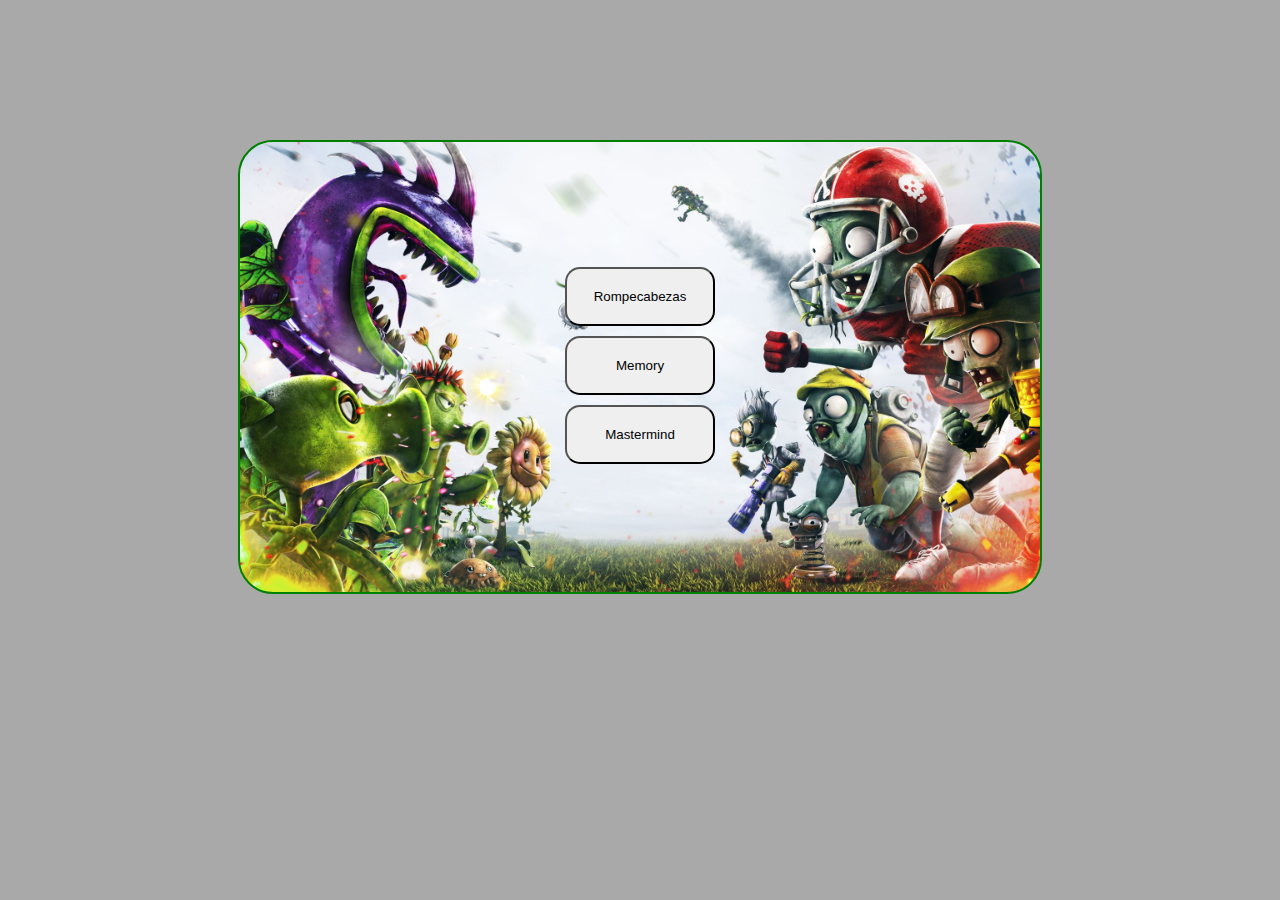
<file: index.html>
<!DOCTYPE html>
<html lang="en">
<head>
    <meta charset="UTF-8">
    <title>Consola de juegos</title>
    <link rel="stylesheet" type="text/css" href="css/estilo.css"/>
</head>
<body>
   
    <div class="juegos">
        <div class="games">
            <a href="rompecabezas.html">
            <button class="boton">Rompecabezas</button>
            </a>
            <br>
            <a href="parejas.html">
            <button class="boton">Memory</button>
            </a>
            <br>
            <a href="mastermind.html">
            <button class="boton">Mastermind</button>
            </a>
        </div>
    </div>
</body>
</html>
</file>
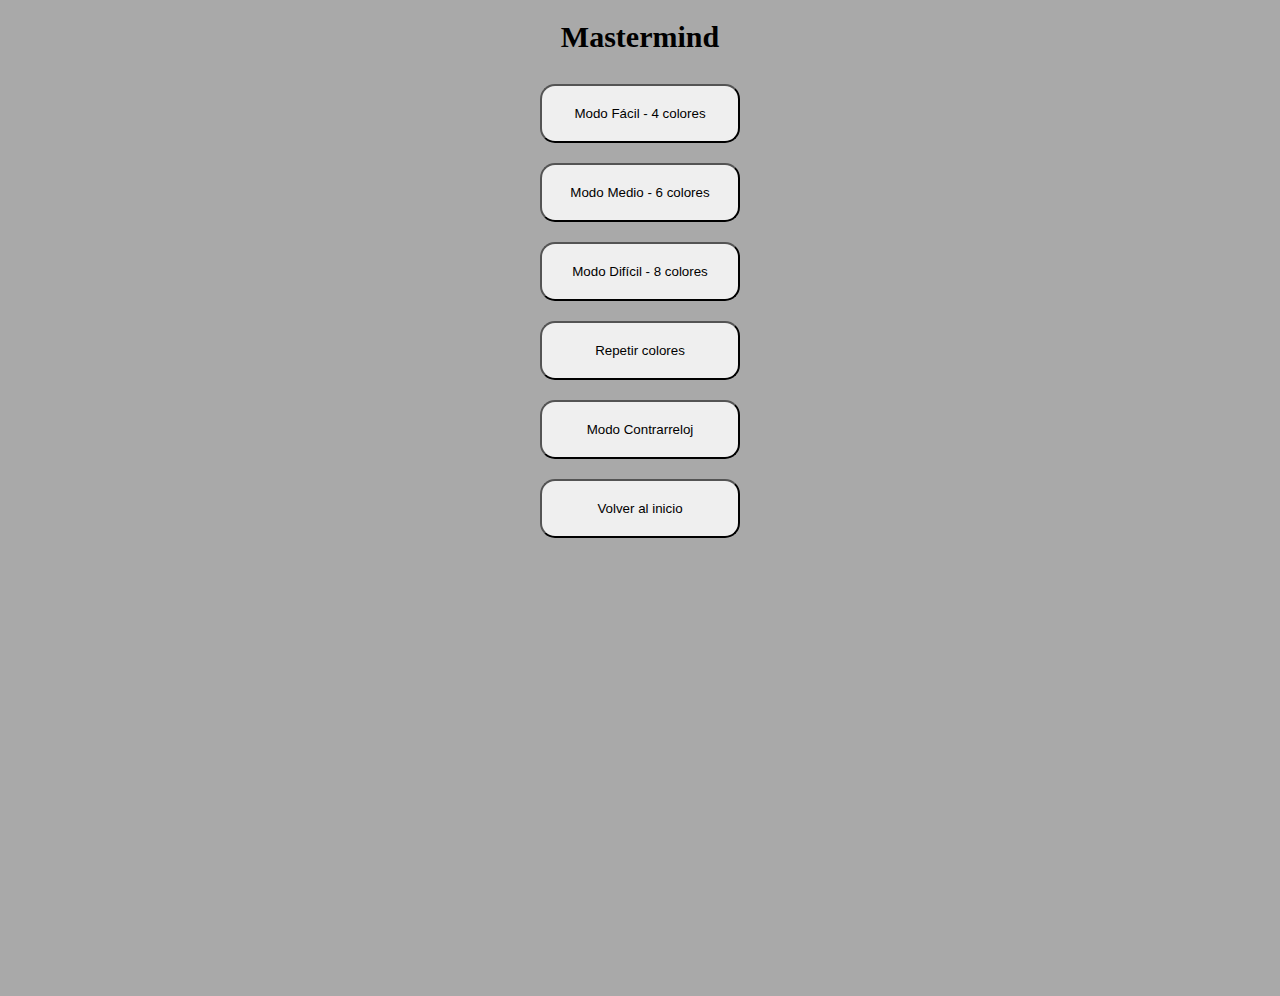
<file: mastermind.html>
<!DOCTYPE html>
<html lang="es">
<head>
    <meta charset="UTF-8">
    <title>Mastermind</title>
    <link rel="stylesheet" type="text/css" href="css/estilo.css"/>
    <link rel="stylesheet" type="text/css" href="css/mastermind.css"/>
    <script type="text/javascript" src="js/mastermind.js"></script>
</head>
<body>
    <h1>Mastermind</h1>
    <div id="dificultad">
    	<button id="facil" class="dificul" onclick="tablero(this.id)">Modo Fácil - 4 colores</button><br>
    	<button id="medio" class="dificul" onclick="tablero(this.id)">Modo Medio - 6 colores</button><br>
    	<button id="dificil" class="dificul" onclick="tablero(this.id)">Modo Difícil - 8 colores</button><br>
		<button id="repetir" class="dificul" onclick="repOn(this.id)">Repetir colores</button><br>
       	<button id="cronometro" class="dificul" onclick="modeReloj(this.id)">Modo Contrarreloj</button><br>
        <a href="index.html"><button class="dificul">Volver al inicio</button></a>
    </div>
    <div id="timer" class="reloj oculto"></div>
    <table id="tabla">
        <tr><td id="solucion"></td></tr>
        <tr><td id="v7"></td><td id="c7"></td></tr>
        <tr><td id="v6"></td><td id="c6"></td></tr>
        <tr><td id="v5"></td><td id="c5"></td></tr>
        <tr><td id="v4"></td><td id="c4"></td></tr>
        <tr><td id="v3"></td><td id="c3"></td></tr>
        <tr><td id="v2"></td><td id="c2"></td></tr>
        <tr><td id="v1"></td><td id="c1"></td></tr>
        <tr><td id="v0"></td><td id="c0"></td></tr>
    </table>
    <div id="colore" class="oculto">
        <div class="text">Orden de colores</div><br>
        <div class="black circle"></div>
        <div class="blue circle"></div>
        <div class="brown circle"></div>
        <div class="green circle"></div>
        <div class="orange circle"></div>
        <div class="red circle"></div>
        <div class="white circle"></div>
        <div class="yellow circle"></div>
    </div>
    <div id="combi" class="oculto">
        <button name="checkCombinacion" onclick="checkComb()" class="botones">Comprobar combinación</button><br>
        <button name="start" id="start" onclick="startGame(this.id)" class="botones">Start game</button><br>
        <button onclick="recargar()" id="recargar" class="botones">Seleccionar dificultad</button><br>
        <a href="index.html"><button class="botones">Volver al inicio</button></a>
    </div>
    <script>tiempoPerdido();</script>
</body>
</html>
</file>
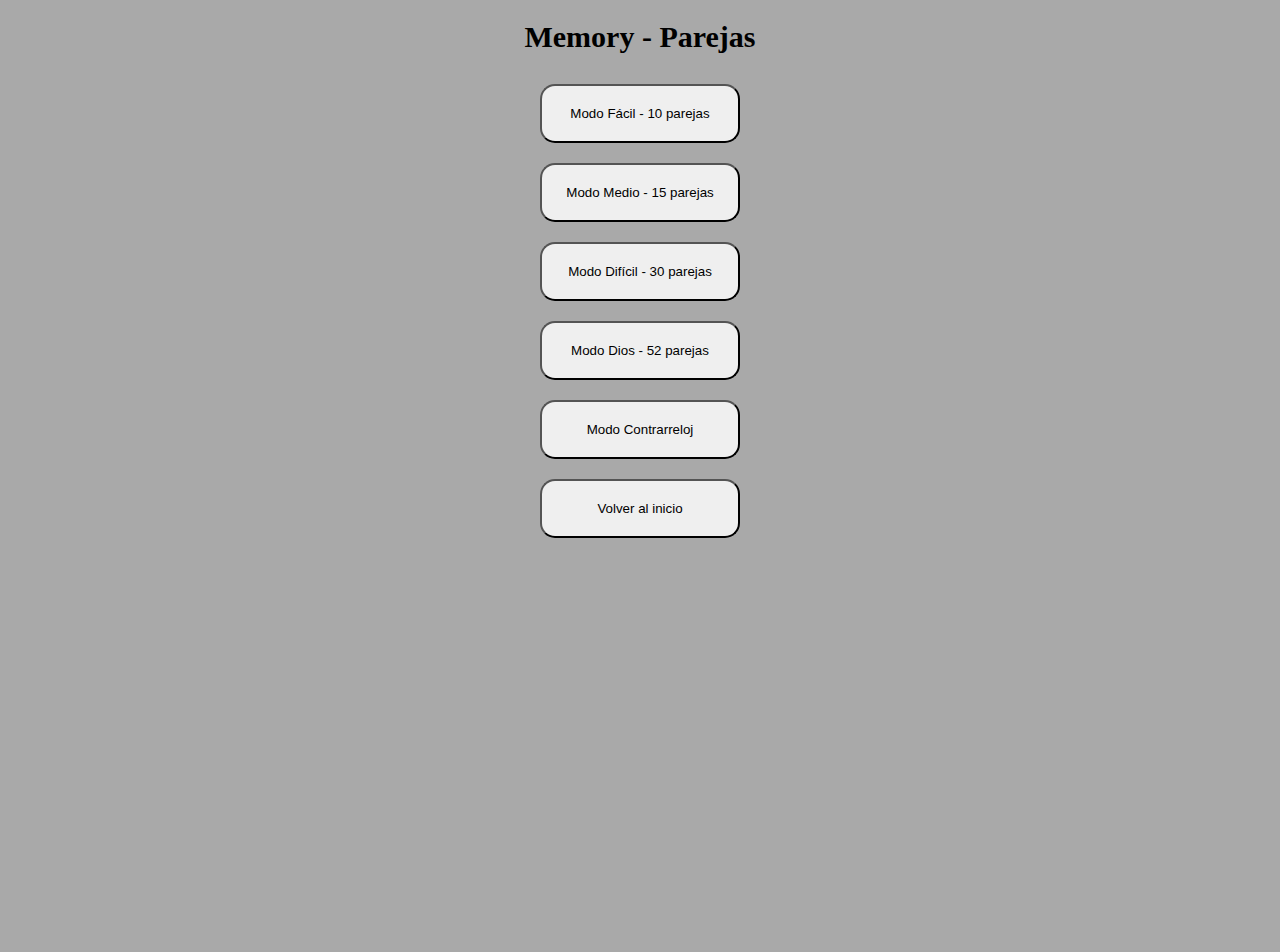
<file: parejas.html>
<!DOCTYPE html>
<html lang="es">
<head>
    <meta charset="UTF-8">
    <title>Memory</title>
    <link rel="stylesheet" type="text/css" href="css/estilo.css"/>
    <link rel="stylesheet" type="text/css" href="css/parejas.css"/>
	<script type="text/javascript" src="js/parejas.js"></script>
</head>
<body>
    <h1>Memory - Parejas</h1>
    <div id="dificultad">
    	<button id="facil" class="dificul" onclick="difGame(this.id)">Modo Fácil - 10 parejas</button><br>
    	<button id="medio" class="dificul" onclick="difGame(this.id)">Modo Medio - 15 parejas</button><br>
    	<button id="dificil" class="dificul" onclick="difGame(this.id)">Modo Difícil - 30 parejas</button><br>
    	<button id="dios" class="dificul" onclick="difGame(this.id)">Modo Dios - 52 parejas</button><br>
       	<button id="cronometro" class="dificul" onclick="modeReloj(this.id)">Modo Contrarreloj</button><br>
        <a href="index.html"><button class="dificul">Volver al inicio</button></a>
    </div>
    <div id="timer" class="reloj oculto"></div>
    <div id="parejas"></div>
	<div>
		<button onclick="aleatorias(this.id)" id="start" class="botones">Empezar juego</button>
	</div>
	<textarea id="txtarea" cols="60" rows="7"></textarea>
	<div>
       	<button onclick="recargar()" id="recargar" class="botones oculto">Seleccionar dificultad</button><br>
        <a href="index.html"><button id="inicio" class="botones oculto">Volver al inicio</button></a>
    </div>
    <script>tiempoPerdido();</script>
</body>	
</html>
</file>
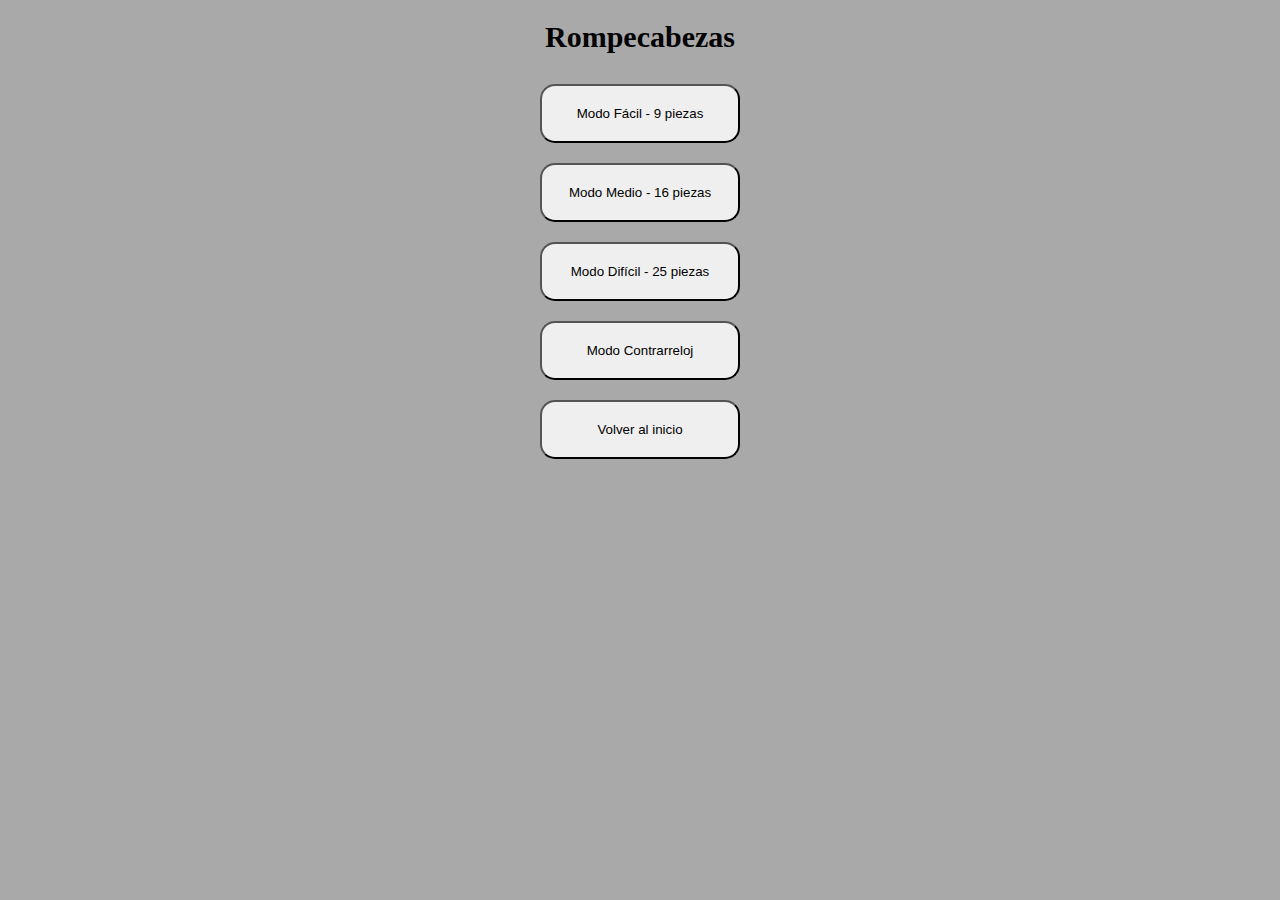
<file: rompecabezas.html>
<!DOCTYPE html>
<html lang="es">
    <head>
        <meta charset="UTF-8">
        <title>Rompecabezas</title>
        <link rel="stylesheet" type="text/css" href="css/estilo.css"/>
        <link rel="stylesheet" type="text/css" href="css/rompecabezas.css"/>
        <script type="text/javascript" src="js/rompecabezas.js"></script>
    </head>
    <body>
        <h1>Rompecabezas</h1>
        <div id="dificultad">
			<button id="facil" class="dificul" onclick="modos(this.id)">Modo Fácil - 9 piezas</button><br>
			<button id="medio" class="dificul" onclick="modos(this.id)">Modo Medio - 16 piezas</button><br>
			<button id="dificil" class="dificul" onclick="modos(this.id)">Modo Difícil - 25 piezas</button><br>
  			<button id="cronometro" class="dificul" onclick="modeReloj(this.id)">Modo Contrarreloj</button><br>
   			<a href="index.html"><button class="dificul">Volver al inicio</button></a>
    	</div>
        <div id="timer" class="reloj oculto"></div>
        <section>  	
           	<div id="ejemplo"></div>
            <div class="rompecabezas">
                <table id="rompe">
                    <!--<tr>
                        <td><img src="" onclick="mover(this.id)" id="0"/></td>
                        <td><img src="" onclick="mover(this.id)" id="1"/></td>
                        <td><img src="" onclick="mover(this.id)" id="2"/></td>
                    </tr>
                    <tr>
                        <td><img src="" onclick="mover(this.id)" id="3"/></td>
                        <td><img src="" onclick="mover(this.id)" id="4"/></td>
                        <td><img src="" onclick="mover(this.id)" id="5"/></td>
                    </tr>
                    <tr>
                        <td><img src="" onclick="mover(this.id)" id="6"/></td>
                        <td><img src="" onclick="mover(this.id)" id="7"/></td>
                        <td><img src="" onclick="mover(this.id)" id="8"/></td>
                    </tr>-->
                </table>
            </div>
            <br>
            <button onclick="aleat(this.id)" id="start" class="botones oculto">Empezar juego</button><br>
            <button onclick="recargar()" id="recargar" class="botones oculto">Seleccionar dificultad</button><br>
            <a href="index.html"><button class="botones oculto" id="volver">Volver al inicio</button></a>
        </section>
    </body>
</html>
</file>
<file: css/estilo.css>
body{
	text-align:center;
	background-color:darkgray;
}
h1{
	font-size:30px;
    font-weight: bolder;
}
.juegos{
    margin:140px auto;
    width:800px;
    height:450px;
    border:2px solid green;
    border-radius:35px;
    background-image:url(../imagenes/portada.jpg);
    background-repeat:no-repeat;
    background-size:100%;
}
.games{margin-top:120px;}
.boton{
    padding:20px;
    margin:5px;
    width:150px;
    border-radius:15px;
}
a{
	text-decoration:none;
}
.boton:hover{
	color:whitesmoke;
	background-color:#009920;
}
.noVisible{
    display:none;
}
.botones{
    margin:5px auto;
    padding:15px;
    border-radius:15px;
    border:2px black solid;
	width:200px;
}
.botones:hover{
	color:whitesmoke;
	background-color:#009920;
}
.oculto{
	visibility:hidden;
}
.dificul{
    padding:20px;
    border-radius:15px;
    width:200px;
    margin:10px;
}
.dificul:hover{
	color:whitesmoke;
	background-color:#009920;
}
.reloj{
    background:whitesmoke;
    padding:5px;
    border:2px gray solid;
    border-radius:5px;
    width:100px;
    margin: 0 auto;
}
</file>
<file: css/mastermind.css>
table{
	border:2px black solid;
}
.circle{
	width:30px;
	height:30px;
	border-radius:20px;
	border:3px black solid;
	display:inline-block;
    margin-left:2px;
}
.circleMin{
	width:10px;
	height:10px;
	border-radius:5px;
	border:1px black solid;
	display:inline-block;
    margin-left:2px;
}
.red{background-color:red;}
.green{background-color:green;}
.blue{background-color:blue;}
.yellow{background-color:yellow;}
.brown{background-color:brown;}
.orange{background-color:orange;}
.black{background-color:black;}
.white{background-color:white;}
#tabla{
	visibility:hidden;
    margin:0 auto;
    padding:15px;
    border-radius:15px;
    border:4px black solid;
    background-color:chocolate;
}
#colore{
    width:340px;
    height:auto;
    padding:10px;
    margin:5px auto;
    border:4px black solid;
    border-radius:15px;
    background-color:azure;
    font-weight: bold;
}
#colore:hover{
	color:whitesmoke;
	background-color:#009920;
}
</file>
<file: css/parejas.css>
#parejas{
	width:50%;
	margin:0 auto;
	padding:30px;
	background-color:#1f712c;
	border:2px black solid;
	border-radius:20px;
	visibility:hidden;
}
img{
	height:110px;
	width:80px;
	padding:2px;
}
#txtarea{
	clear:both;
	visibility: hidden;
    padding:15px;
}
#start{
	padding:10px;
	margin:10px 0;
	border-radius:10px;
	visibility: hidden;
}
</file>
<file: css/rompecabezas.css>
section{
	padding:30px;
	margin:auto;
}
section div{
	display:inline-block;
}
.rompecabezas{
	margin:0 200px;
	margin-left:-30px;
	padding: 20px 0;
}
footer{
	clear:both;
	padding:10px;
	font-weight:bold;
}
img{
	width:140px;
	height:140px;
}
#rompe{
	visibility:hidden;
}
#ejemplo{
	width:300px;
	height:300px;
	float:left;
}
.facil{
	background-image:url("../imagenes/rompecabezas/facil.jpg");
	background-size:100%;
}
.medio{
	background-image:url("../imagenes/rompecabezas/medio.jpg");
	background-size:100%;
}
.dificil{
	background-image:url("../imagenes/rompecabezas/dificil.jpg");
	background-size:100%;
}
</file>
